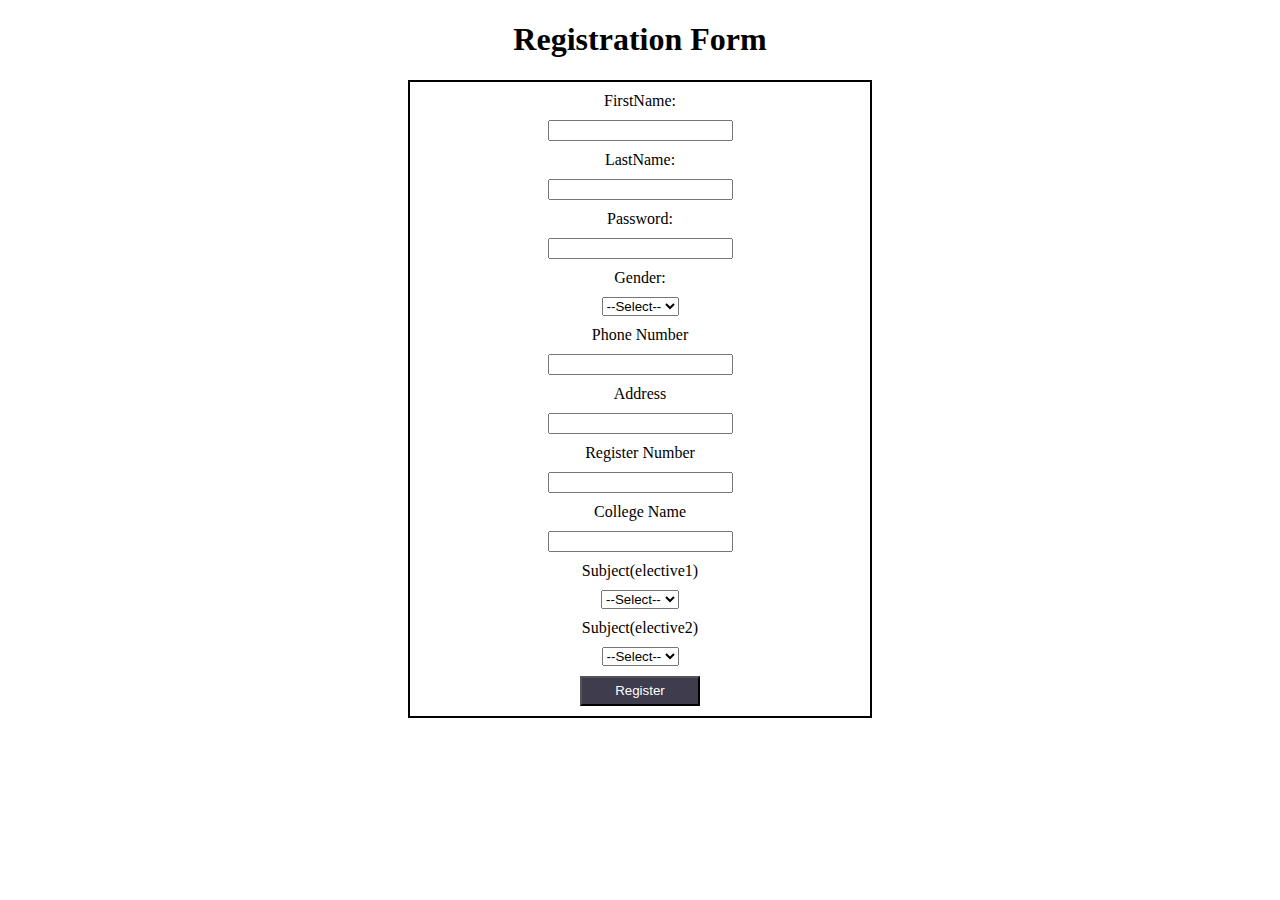
<file: index.html>
<!DOCTYPE html>
<html lang="en">
<head>
    <meta charset="UTF-8">
    <meta name="viewport" content="width=device-width, initial-scale=1.0">
    <title>Document</title>
    <link rel="stylesheet" href="style1.css">
    
</head>

<body>
    <h1>Registration Form</h1>
    
    <form action="https://formspree.io/f/xjvqgrga" method="post">
        
        <label>FirstName:</label>
        <input type="text" name="fname" required/>
        <label>LastName:</label>
        <input type="text" name="fname" required/>
        <label>Password:</label>
        <input type="password" name="password" required/>
        <label>Gender:</label>
        <select id="gender" required>
            <option>--Select--</option>
            <option value="male">Male</option>
            <option value="female">Female</option>
            <option value="other">Other</option>
        </select>
        <label>Phone Number </label>
        <input type="tel" name="number" required>
        <label>Address</label>
        <input type="textarea" name="about" required>
        <label>Register Number</label>
        <input type="text" name="regno" required>
        <label>College Name</label>
        <input type="text" name="clg name" required>
        <label>Subject(elective1)</label>
        <select id="Subject" required>
            <option>--Select--</option>
            <option value="c">C</option>
            <option value="java">JAVA</option>
            <option value="python">PYTHON</option>
            <option value="dsa">DSA</option>
        </select>
        <label>Subject(elective2)</label>
        <select id="Subject" required>
            <option>--Select--</option>
            <option value="cns">CNS</option>
            <option value="ooad">OOAD</option>
            <option value="nosql">NOSQL</option>
            <option value="bsd">BSD</option>
        </select>
        <div id="submit">
            <input type="submit" value="Register" required>
        </div>


        
    </form>
    
</body>
</html>
</file>
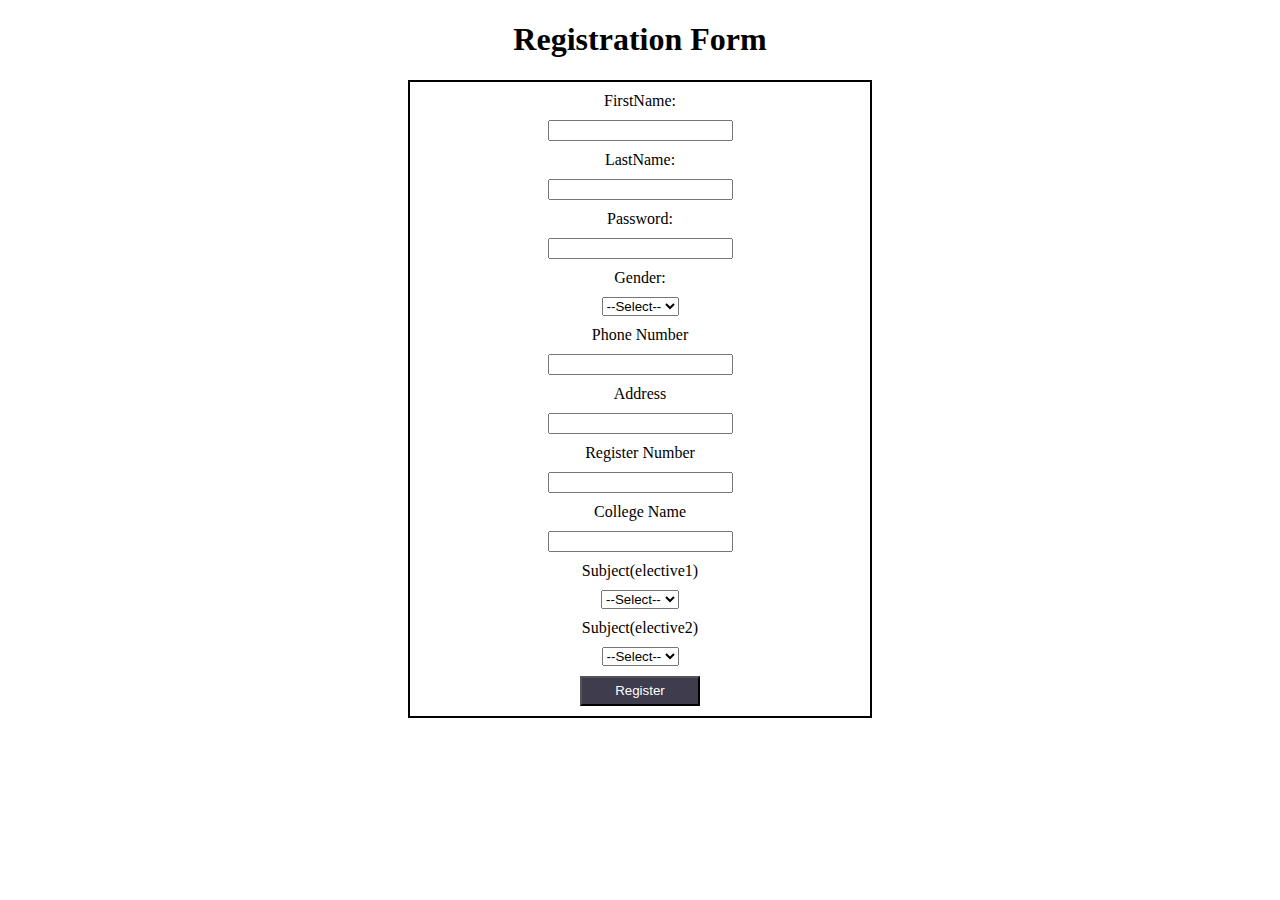
<file: fullreg.html>
<!DOCTYPE html>
<html lang="en">
<head>
    <meta charset="UTF-8">
    <meta name="viewport" content="width=device-width, initial-scale=1.0">
    <title>Document</title>
    <link rel="stylesheet" href="style1.css">
    
</head>

<body>
    <h1>Registration Form</h1>
    
    <form action="https://formspree.io/f/xjvqgrga" method="post">
        
        <label>FirstName:</label>
        <input type="text" name="fname" required/>
        <label>LastName:</label>
        <input type="text" name="fname" required/>
        <label>Password:</label>
        <input type="password" name="password" required/>
        <label>Gender:</label>
        <select id="gender" required>
            <option>--Select--</option>
            <option value="male">Male</option>
            <option value="female">Female</option>
            <option value="other">Other</option>
        </select>
        <label>Phone Number </label>
        <input type="tel" name="number" required>
        <label>Address</label>
        <input type="textarea" name="about" required>
        <label>Register Number</label>
        <input type="text" name="regno" required>
        <label>College Name</label>
        <input type="text" name="clg name" required>
        <label>Subject(elective1)</label>
        <select id="Subject" required>
            <option>--Select--</option>
            <option value="c">C</option>
            <option value="java">JAVA</option>
            <option value="python">PYTHON</option>
            <option value="dsa">DSA</option>
        </select>
        <label>Subject(elective2)</label>
        <select id="Subject" required>
            <option>--Select--</option>
            <option value="cns">CNS</option>
            <option value="ooad">OOAD</option>
            <option value="nosql">NOSQL</option>
            <option value="bsd">BSD</option>
        </select>
        <div id="submit">
            <input type="submit" value="Register" required>
        </div>


        
    </form>
    
</body>
</html>
</file>
<file: style1.css>
label{
    display:block;
    padding: 10px;
    
}
form{
    text-align: center;
   border: 2px solid black;
    margin:0px 400px 0px 400px;
}
#submit{
    padding: 10px;
}
input[type=submit]{
    background-color:#3e3c4d;
    color:white;
    height: 30px;
    width:120px;
}
input[type=submit]:hover{
    background-color:#99ba86;
}
h1{
    text-align: center;
}
body{
    background-image:url("https://img.freepik.com/free-vector/organic-white-backgroun_1199-324.jpg");
    background-repeat: no-repeat;
    background-size: 100%;
}
</file>
